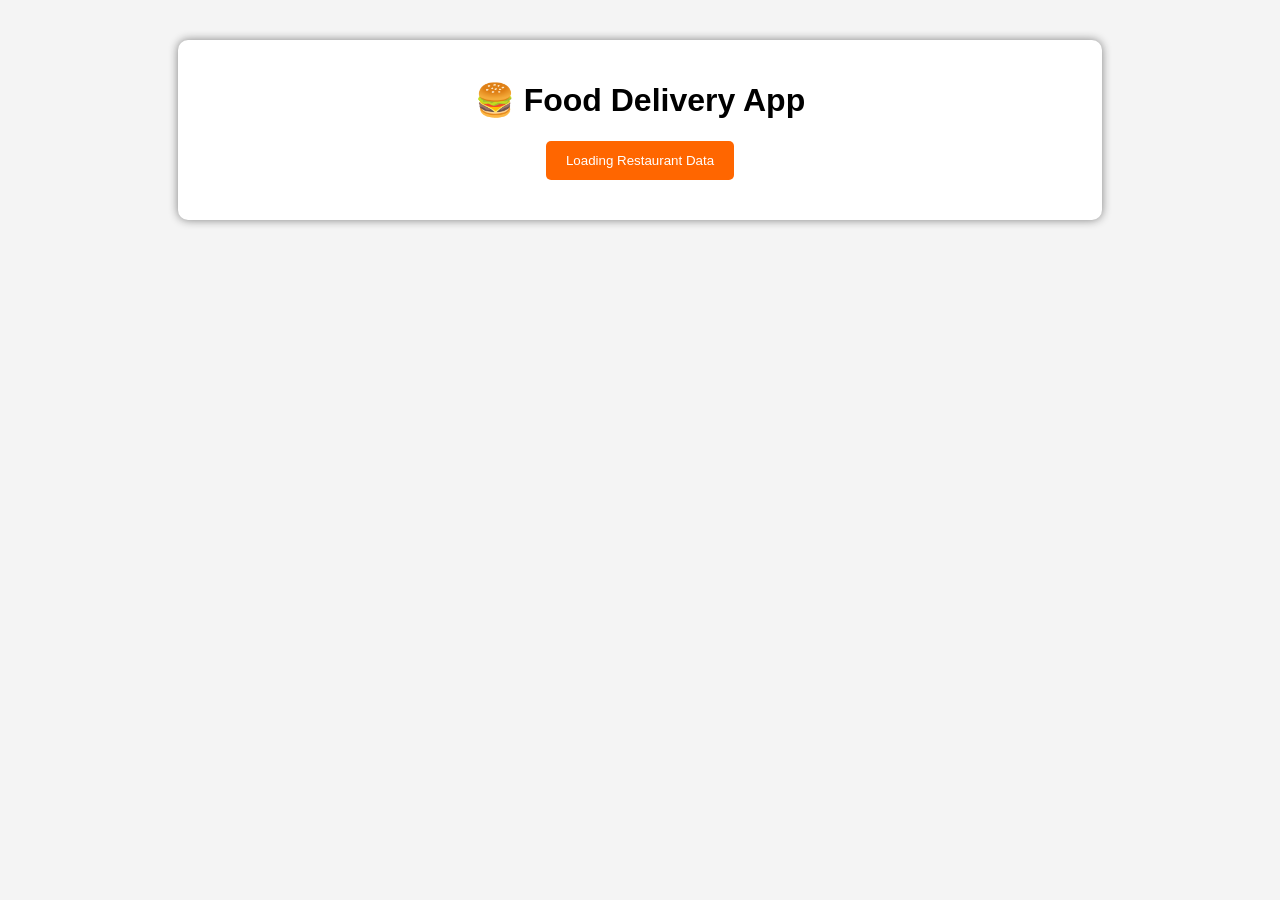
<file: Task5-APIIntegration/index.html>
<!DOCTYPE html>
<html>
<head>
    <title>API Integration</title>
    <link rel="stylesheet" href="style.css">
</head>
<body>

    <div class="container">
        <h1>🍔 Food Delivery App</h1>

        <button onclick="getData()">
            Loading Restaurant Data
        </button>

        <div id="result"></div>
    </div>

    <script src="script.js"></script>

</body>
</html>
</file>
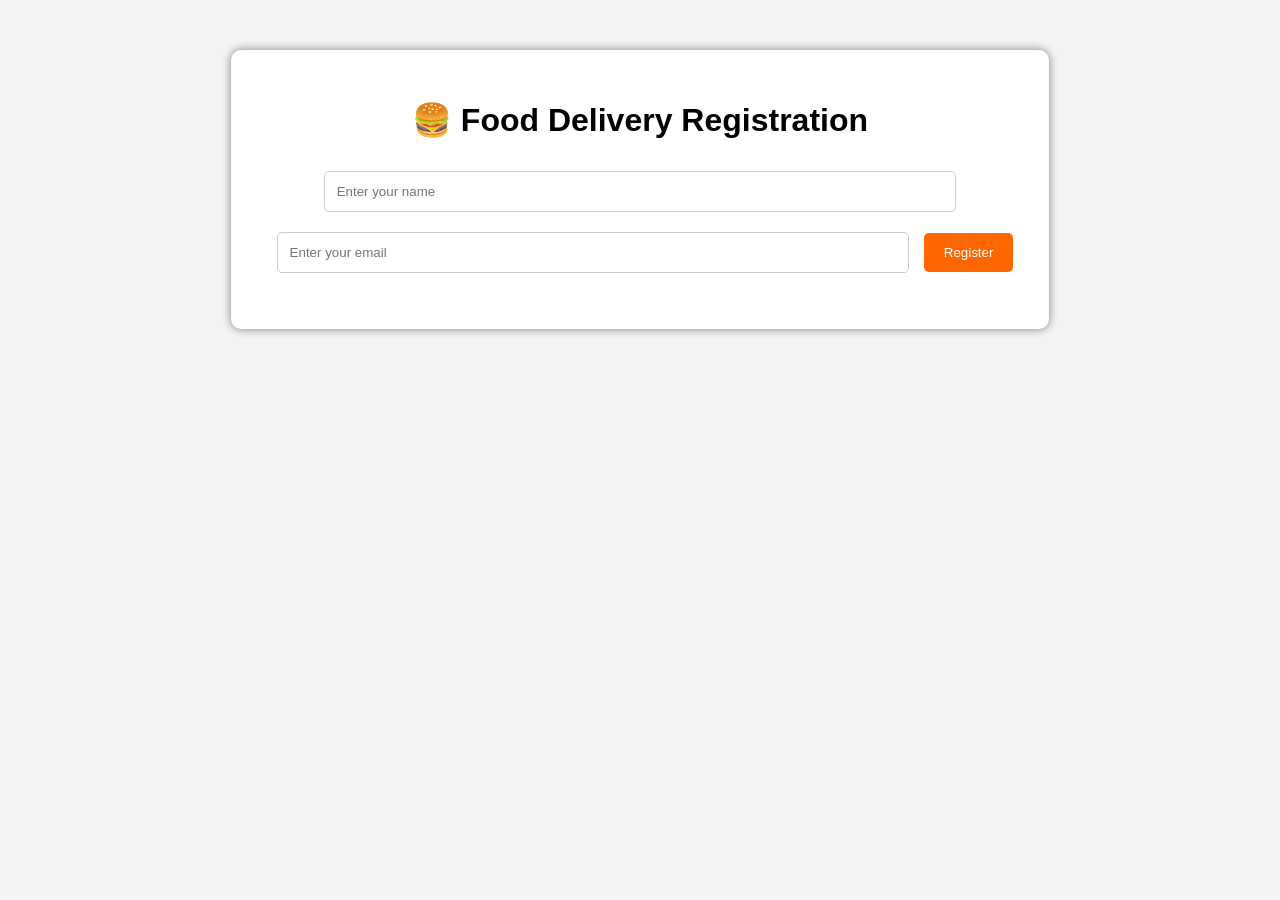
<file: Task6-FormValidation/index.html>
<!DOCTYPE html>
<html>
<head>
    <title>Food Delivery Registration</title>
    <link rel="stylesheet" href="style.css">
</head>
<body>

<div class="container">

    <h1>🍔 Food Delivery Registration</h1>

    <form onsubmit="return validateForm()">

        <input
            type="text"
            id="name"
            placeholder="Enter your name"
        >

        <input
            type="email"
            id="email"
            placeholder="Enter your email"
        >

        <button type="submit">
            Register
        </button>

    </form>

    <p id="message"></p>

</div>

<script src="script.js"></script>

</body>
</html>
</file>
<file: Task5-APIIntegration/style.css>
body{
    font-family:Arial,sans-serif;
    background:#f4f4f4;
}

.container{
    width:70%;
    margin:40px auto;
    text-align:center;
    background:white;
    padding:20px;
    border-radius:10px;
    box-shadow:0 0 10px gray;
}

button{
    background:#ff6600;
    color:white;
    border:none;
    padding:12px 20px;
    border-radius:5px;
    cursor:pointer;
}

#result{
    margin-top:20px;
    font-size:18px;
}
</file>
<file: Task6-FormValidation/style.css>
body{
    background:#f4f4f4;
    font-family:Arial,sans-serif;
}

.container{
    width:60%;
    margin:50px auto;
    background:white;
    padding:30px;
    border-radius:10px;
    text-align:center;
    box-shadow:0 0 10px gray;
}

input{
    width:80%;
    padding:12px;
    margin:10px;
    border:1px solid #ccc;
    border-radius:5px;
}

button{
    background:#ff6600;
    color:white;
    border:none;
    padding:12px 20px;
    border-radius:5px;
    cursor:pointer;
}

#message{
    margin-top:15px;
    font-weight:bold;
}
</file>
